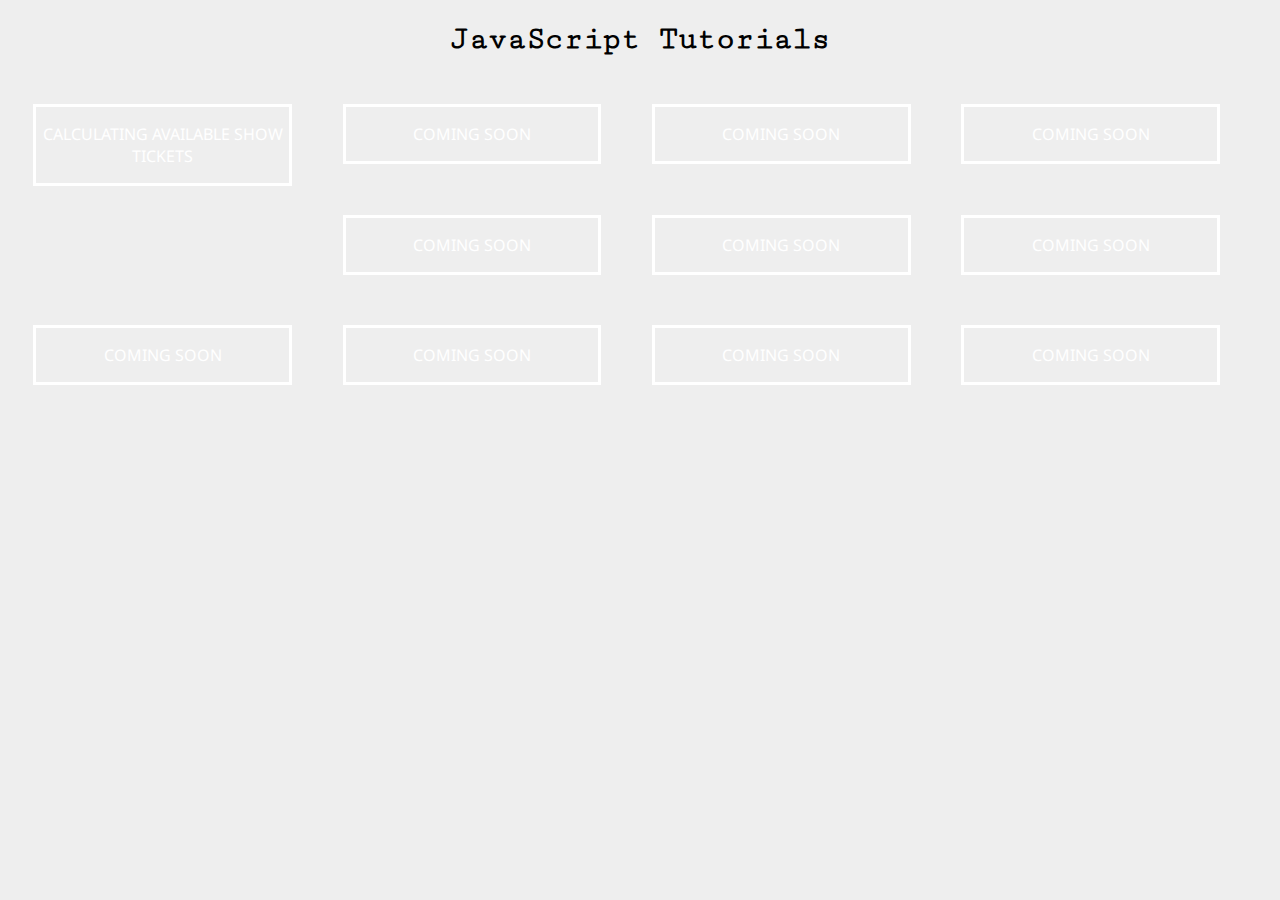
<file: index.html>
<!DOCTYPE html>
<head>
<style>
* {
	font-family: 'Noto Sans', sans-serif;
	text-align: center;
	list-style: none;
	text-decoration:none;
	background-color:#eee;
}
a{
	color:#fff;
}
a:hover{
	color:#3399FF;
}
.main-retro-title{
	font-family: 'Cutive Mono', serif;
}
.small-title{
	font-family: 'Offside', cursive;
}
.clear{
	float:clear;
}
.lesson{
	width:20%;
	border: 3px solid #fff;
	text-transform: uppercase;
	float:left;
	margin:2%;
}
.lesson:hover{
	border: 3px solid #3399FF;
}
</style>

<link href='http://fonts.googleapis.com/css?family=Noto+Sans' rel='stylesheet' type='text/css'>
<link href='http://fonts.googleapis.com/css?family=Offside' rel='stylesheet' type='text/css'>
<link href='http://fonts.googleapis.com/css?family=Cutive+Mono' rel='stylesheet' type='text/css'>

<script type="text/javascript">		
</script>

</head>

<body>

<h1 class="main-retro-title">JavaScript Tutorials</h1>

<a href="tickets.html">
	<div class="lesson">
		<p>Calculating available show tickets</p>
	</div>
</a>

<a href="#">
	<div class="lesson">
		<p>Coming Soon</p>
	</div>
</a>

<a href="#">
	<div class="lesson">
		<p>Coming Soon</p>
	</div>
</a>

<a href="#">
	<div class="lesson">
		<p>Coming Soon</p>
	</div>
</a>

<a href="#">
	<div class="lesson">
		<p>Coming Soon</p>
	</div>
</a>

<a href="#">
	<div class="lesson">
		<p>Coming Soon</p>
	</div>
</a>

<a href="#">
	<div class="lesson">
		<p>Coming Soon</p>
	</div>
</a>

<a href="#">
	<div class="lesson">
		<p>Coming Soon</p>
	</div>
</a>

<a href="#">
	<div class="lesson">
		<p>Coming Soon</p>
	</div>
</a>

<a href="#">
	<div class="lesson">
		<p>Coming Soon</p>
	</div>
</a>

<a href="#">
	<div class="lesson">
		<p>Coming Soon</p>
	</div>
</a>

</body>
</html>
</file>
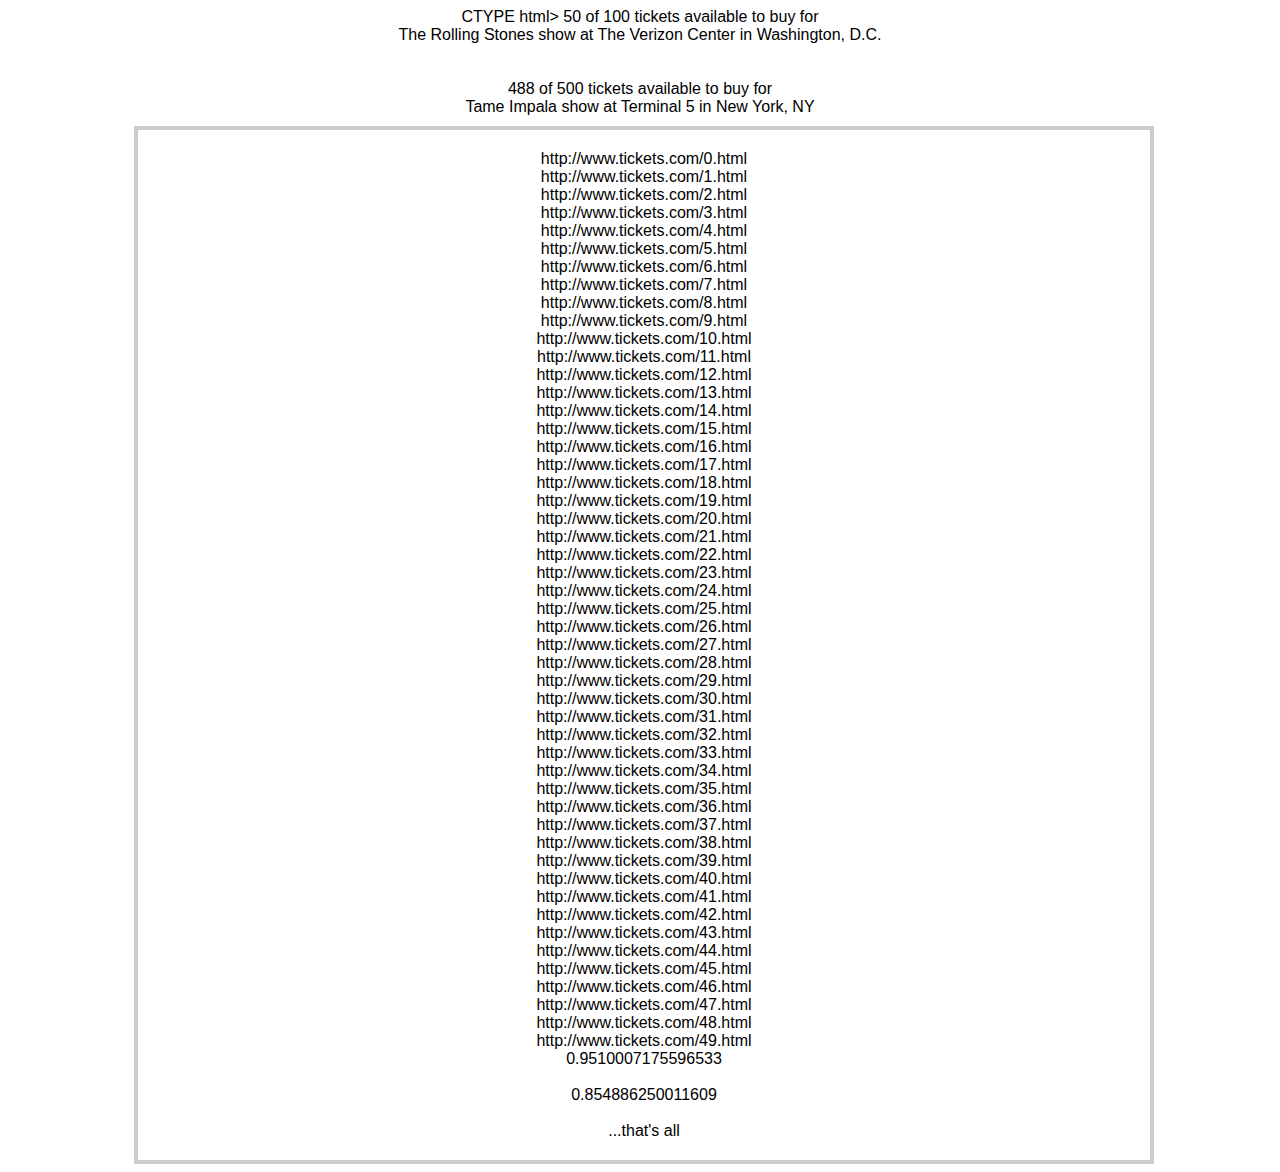
<file: tickets.html>
CTYPE html>
<head>
<style>
* {
	font-family: sans-serif;
	text-align: center;
	list-style: none;
}
.ticket-box {
	width:80%;
	margin-left:10%;
	border:4px #ccc solid;
	padding:20px 0px;
	margin-top:10px;
}
.clear{
	float:clear;
}
</style>


<script type="text/javascript">

	function show (band, venue, location, venueCapacity, seatsTaken){
		this.band = band;
		this.venue = venue;
		this.location = location;
		this.venueCapacity = venueCapacity;
		this.seatsTaken = seatsTaken;
		this.ticketsLeftToBuy = ticketsAvailable;
		}

		function ticketsAvailable(){
			var capMinusBought = this.venueCapacity - this.seatsTaken;
			return capMinusBought;
			}

		var stones = new show("The Rolling Stones", "The Verizon Center", "Washington, D.C.", 100, 50);
		
		var tame = new show("Tame Impala", "Terminal 5", "New York, NY", 500, 12);
		
		var random = Math.random;
		
</script>
</head>

<body>

<script type="text/javascript">
	var linebreak = "<br />";
	
	document.write(stones.ticketsLeftToBuy()+ " of " + stones.venueCapacity + " tickets available to buy for <br />" + stones.band + " show at " + stones.venue + " in " + stones.location +"<br />");
	
document.write(linebreak);
document.write(linebreak);

document.write(tame.ticketsLeftToBuy()+ " of " + tame.venueCapacity + " tickets available to buy for <br />" + tame.band + " show at " + tame.venue + " in " + tame.location +"<br />");
</script>

<div class="ticket-box">
<script type="text/javascript">
for(i = 0; i < (stones.ticketsLeftToBuy()); i++){
	document.write("http://www.tickets.com/"+i+".html");
	document.write(linebreak);
}
document.write(random(1));
document.write(linebreak);
document.write(linebreak);
document.write(random(0));
document.write(linebreak);
document.write(linebreak);
document.write("...that's all");

</script>
</div>

</body>
</html>
</file>
